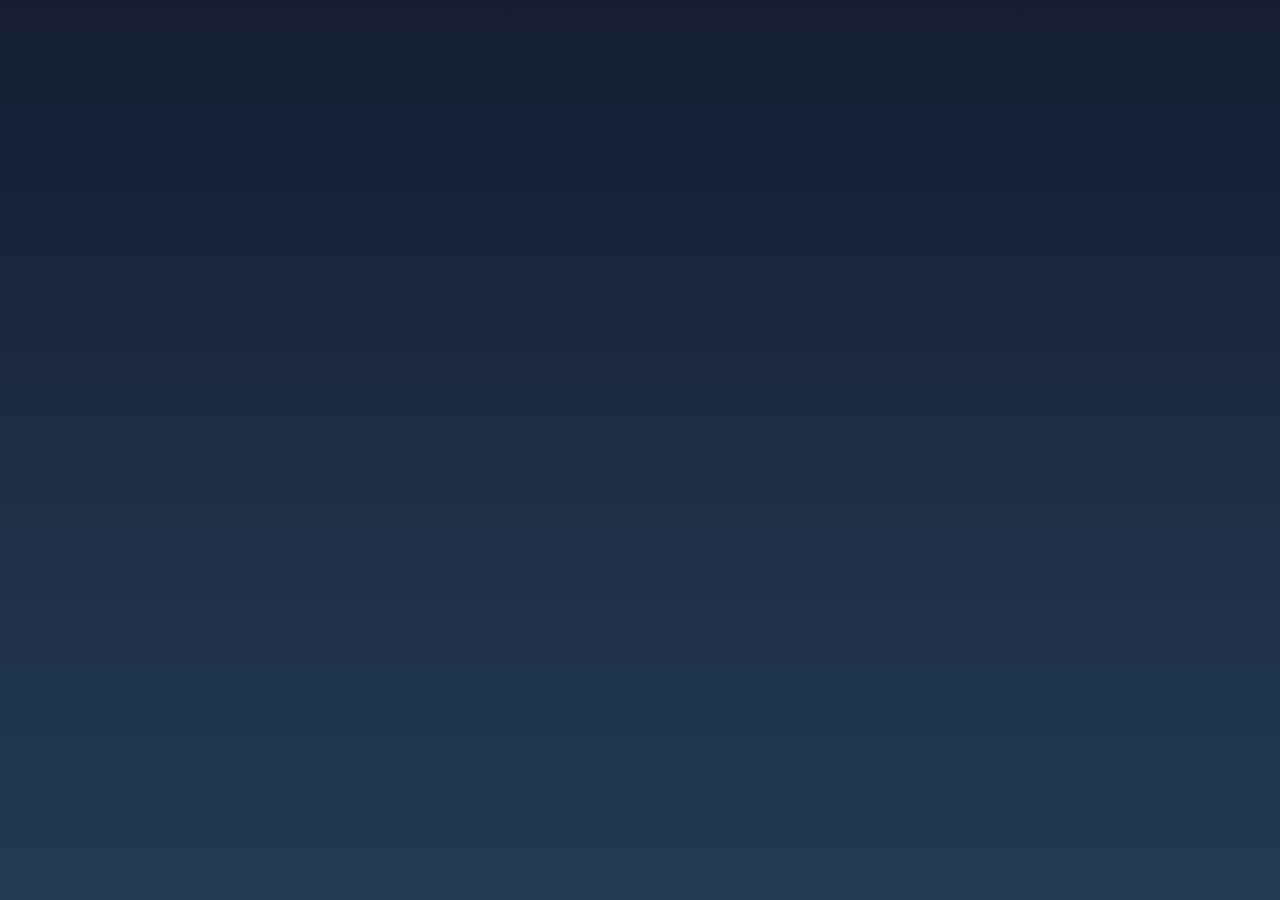
<file: index.html>
<!DOCTYPE html>
<html lang="en">
<head>
  <meta charset="UTF-8">
  <meta name="viewport" content="width=device-width, initial-scale=1.0">
  <link rel="stylesheet" href="../assets/styles/loginPage.css">
</head>
<body>
    <script type="module" src="js/graphiql.js"></script>
</body>
</html>
</file>
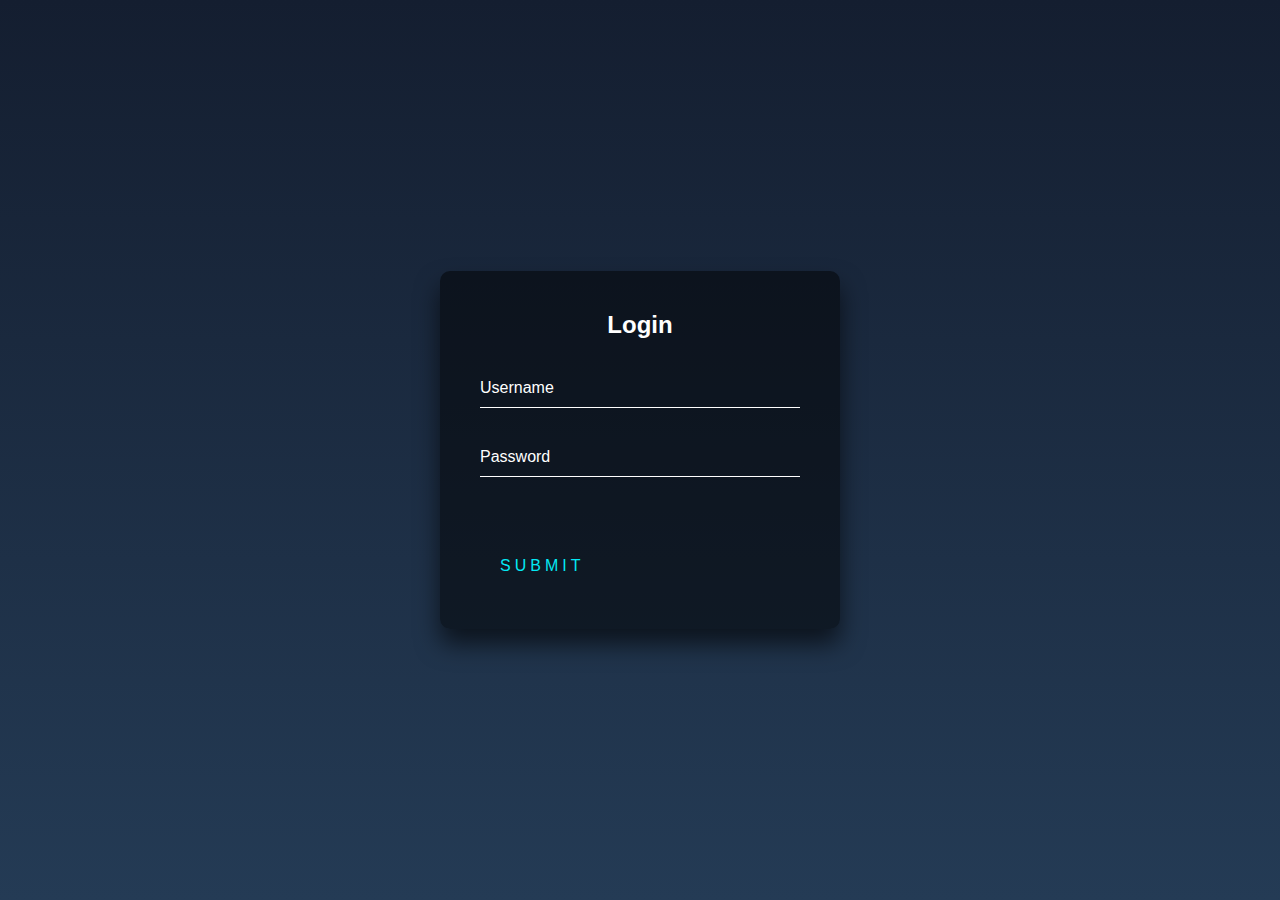
<file: template/loginPage.html>
<!DOCTYPE html>
<html lang="en">
<head>
  <meta charset="UTF-8">
  <meta name="viewport" content="width=device-width, initial-scale=1.0">
  <link rel="stylesheet" href="../assets/styles/loginPage.css">
</head>
<body>

    <div class="login-box">
        <h2>Login</h2>
        <form id="loginForm">
          <div class="user-box">
            <input type="text" name="username" required="">
            <label>Username</label>
          </div>
          <div class="user-box">
            <input type="password" name="password" required="">
            <label>Password</label>
          </div>
          <div class="error">
          </div>

          <a id="submitF" >
            <span></span>
            <span></span>
            <span></span>
            <span></span>
            Submit
          </a>
        </form>
      </div>

    <script type="module">
      import {submitForm} from "../js/loginPage.js"
     
      document.getElementById("submitF").addEventListener("click",submitForm)
    </script>
</body>
</html>
</file>
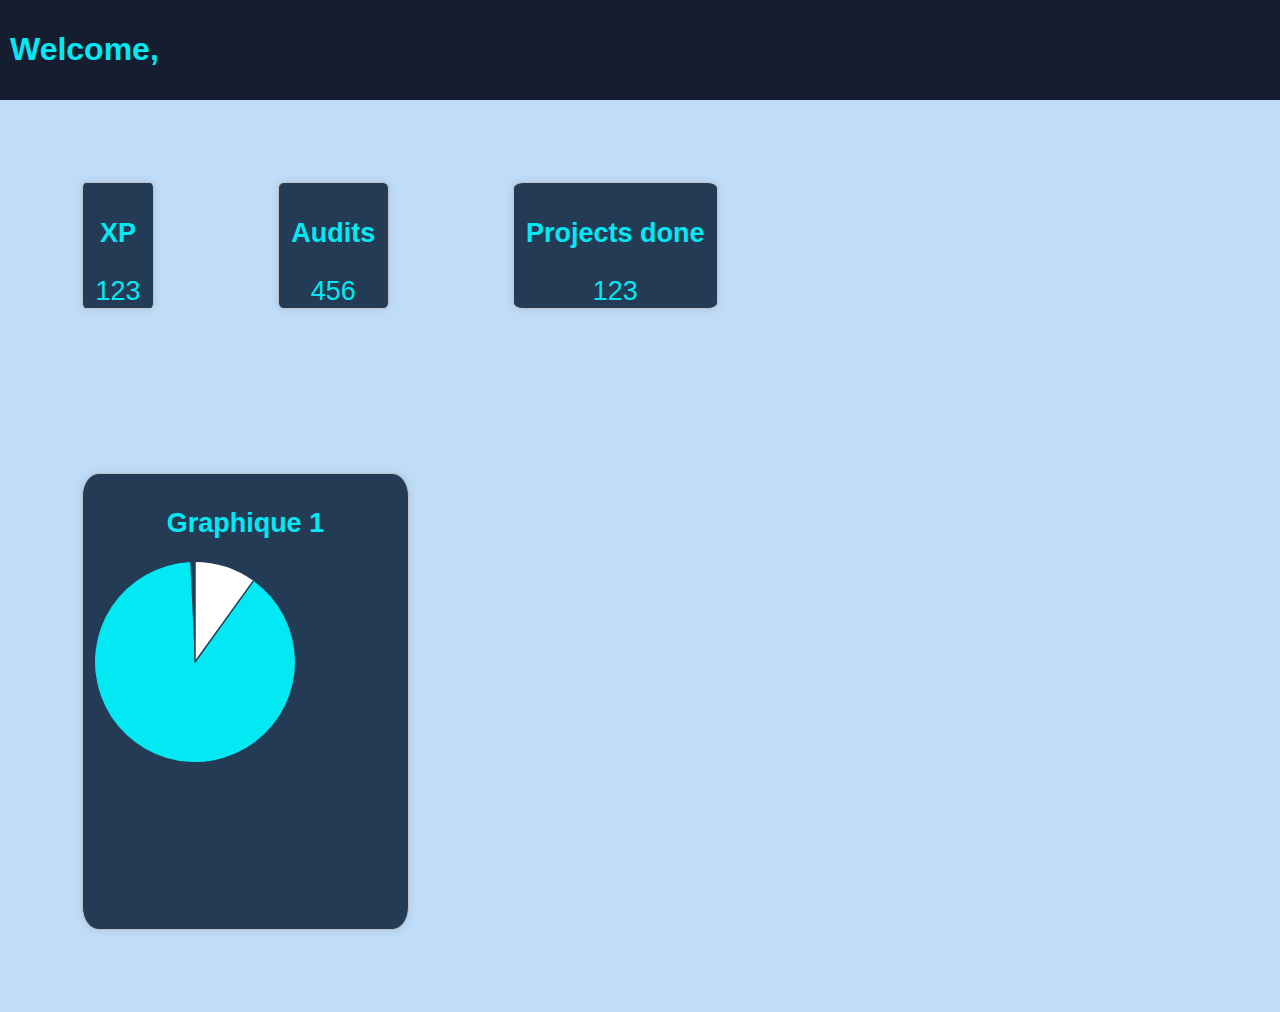
<file: template/profil.html>
<!DOCTYPE html>
<html lang="en">
<head>
  <meta charset="UTF-8">
  <meta name="viewport" content="width=device-width, initial-scale=1.0">
  <link rel="stylesheet" href="../assets/styles/profil.css">
  <title>Talent's Platform</title>
</head>
<body>

  <header>
    <h1>Welcome, </h1>
  </header>

  <section class="numbers-section">
    <div class="number-card">
      <h2>XP</h2>
      <p>123</p>
    </div>
    
    <div class="number-card">
      <h2>Audits</h2>
      <p>456</p>
    </div>
    <div class="number-card">
        <h2>Projects done</h2>
        <p>123</p>
      </div>
  </section>

  <section class="graphs-section">
    <div class="graph-card">
      <h2>Graphique 1</h2>
      <pie-chart data="10;90"></pie-chart>
      <svg></svg>
      <!-- Inclure ici le code pour le premier graphique -->
    </div>

   
  </section>
  <script src="../js/profil.js"></script>
  

</body>
</html>
</file>
<file: assets/styles/loginPage.css>
html {
    height: 100%;
  }
  body {
    margin:0;
    padding:0;
    font-family: sans-serif;
    background: linear-gradient(#141e30, #243b55);
  }
  
  .login-box {
    position: absolute;
    top: 50%;
    left: 50%;
    width: 400px;
    padding: 40px;
    transform: translate(-50%, -50%);
    background: rgba(0,0,0,.5);
    box-sizing: border-box;
    box-shadow: 0 15px 25px rgba(0,0,0,.6);
    border-radius: 10px;
  }
  
  .login-box h2 {
    margin: 0 0 30px;
    padding: 0;
    color: #fff;
    text-align: center;
  }
  
  .login-box .user-box {
    position: relative;
  }
  
  .login-box .user-box input {
    width: 100%;
    padding: 10px 0;
    font-size: 16px;
    color: #fff;
    margin-bottom: 30px;
    border: none;
    border-bottom: 1px solid #fff;
    outline: none;
    background: transparent;
  }
  .login-box .user-box label {
    position: absolute;
    top:0;
    left: 0;
    padding: 10px 0;
    font-size: 16px;
    color: #fff;
    pointer-events: none;
    transition: .5s;
  }
  
  .login-box .user-box input:focus ~ label,
  .login-box .user-box input:valid ~ label {
    top: -20px;
    left: 0;
    color: #03e9f4;
    font-size: 12px;
  }
  
  .login-box form a {
    position: relative;
    display: inline-block;
    padding: 10px 20px;
    color: #03e9f4;
    font-size: 16px;
    text-decoration: none;
    text-transform: uppercase;
    overflow: hidden;
    transition: .5s;
    margin-top: 40px;
    letter-spacing: 4px
  }
  
  .login-box a:hover {
    background: #03e9f4;
    color: #fff;
    border-radius: 5px;
    box-shadow: 0 0 5px #03e9f4,
                0 0 25px #03e9f4,
                0 0 50px #03e9f4,
                0 0 100px #03e9f4;
  }
  
  .login-box a span {
    position: absolute;
    display: block;
  }
  
  .login-box a span:nth-child(1) {
    top: 0;
    left: -100%;
    width: 100%;
    height: 2px;
    background: linear-gradient(90deg, transparent, #03e9f4);
    animation: btn-anim1 1s linear infinite;
  }
  
  @keyframes btn-anim1 {
    0% {
      left: -100%;
    }
    50%,100% {
      left: 100%;
    }
  }
  
  .login-box a span:nth-child(2) {
    top: -100%;
    right: 0;
    width: 2px;
    height: 100%;
    background: linear-gradient(180deg, transparent, #03e9f4);
    animation: btn-anim2 1s linear infinite;
    animation-delay: .25s
  }
  
  @keyframes btn-anim2 {
    0% {
      top: -100%;
    }
    50%,100% {
      top: 100%;
    }
  }
  
  .login-box a span:nth-child(3) {
    bottom: 0;
    right: -100%;
    width: 100%;
    height: 2px;
    background: linear-gradient(270deg, transparent, #03e9f4);
    animation: btn-anim3 1s linear infinite;
    animation-delay: .5s
  }
  
  @keyframes btn-anim3 {
    0% {
      right: -100%;
    }
    50%,100% {
      right: 100%;
    }
  }
  
  .login-box a span:nth-child(4) {
    bottom: -100%;
    left: 0;
    width: 2px;
    height: 100%;
    background: linear-gradient(360deg, transparent, #03e9f4);
    animation: btn-anim4 1s linear infinite;
    animation-delay: .75s
  }
  
  @keyframes btn-anim4 {
    0% {
      bottom: -100%;
    }
    50%,100% {
      bottom: 100%;
    }
  }
  .error{
    color: red;
  }
</file>
<file: assets/styles/profil.css>
body {
  font-family: "Arial", sans-serif;
  margin: 0;
  padding: 0;
  background-color: #bfdcf8;
}

header {
  background-color: #141e30;
  color:  #03e9f4;
  text-align: center;
  padding: 1%;
  padding: 10px;
  display: flex;
  justify-content: space-between;
  align-items: center;
}
button {
	background-color:  white;
	color: #141e30;
	border: none;
	padding: 10px 15px;
	border-radius: 5px;
	cursor: pointer;
  font-size: 3vh;
  }

section {
  display: flex;
  /* justify-content: space-around; */
  padding: 20px;
}
.information{
  background-color: #243b55;
  color:  #03e9f4;
  border: 1px solid #bdc3c7;
  border-radius: 5%;
  padding: 1%;
  margin: 5%;
  box-shadow: 0 0 10px rgba(0, 0, 0, 0.1);
  font-size: 2vh;
}
.number-card,
.graph-card {
  background-color: #243b55;
  color:  #03e9f4;
  border: 1px solid #bdc3c7;
  border-radius: 5%;
  padding: 1%;
  margin: 5%;
  
  box-shadow: 0 0 10px rgba(0, 0, 0, 0.1);
  text-align: center;
  font-size: 2vh;
}

.number-card h2,
.graph-card h2 {
  color:  #03e9f4;
}
.cercle{
  display: flex;
}
.info{
  background-color:  white;
	color: #141e30;
  height: 30px;
  font-size: 4vh;
}
.number-card p {
  font-size: 3vh;
}
.log-out {
  background-color: white;
}
pie-chart{
  width: 200px;
  height: 200px;
}
.number-card{
  height: 100px;
}
/* Ajoutez votre style pour les graphiques ici */
</file>
